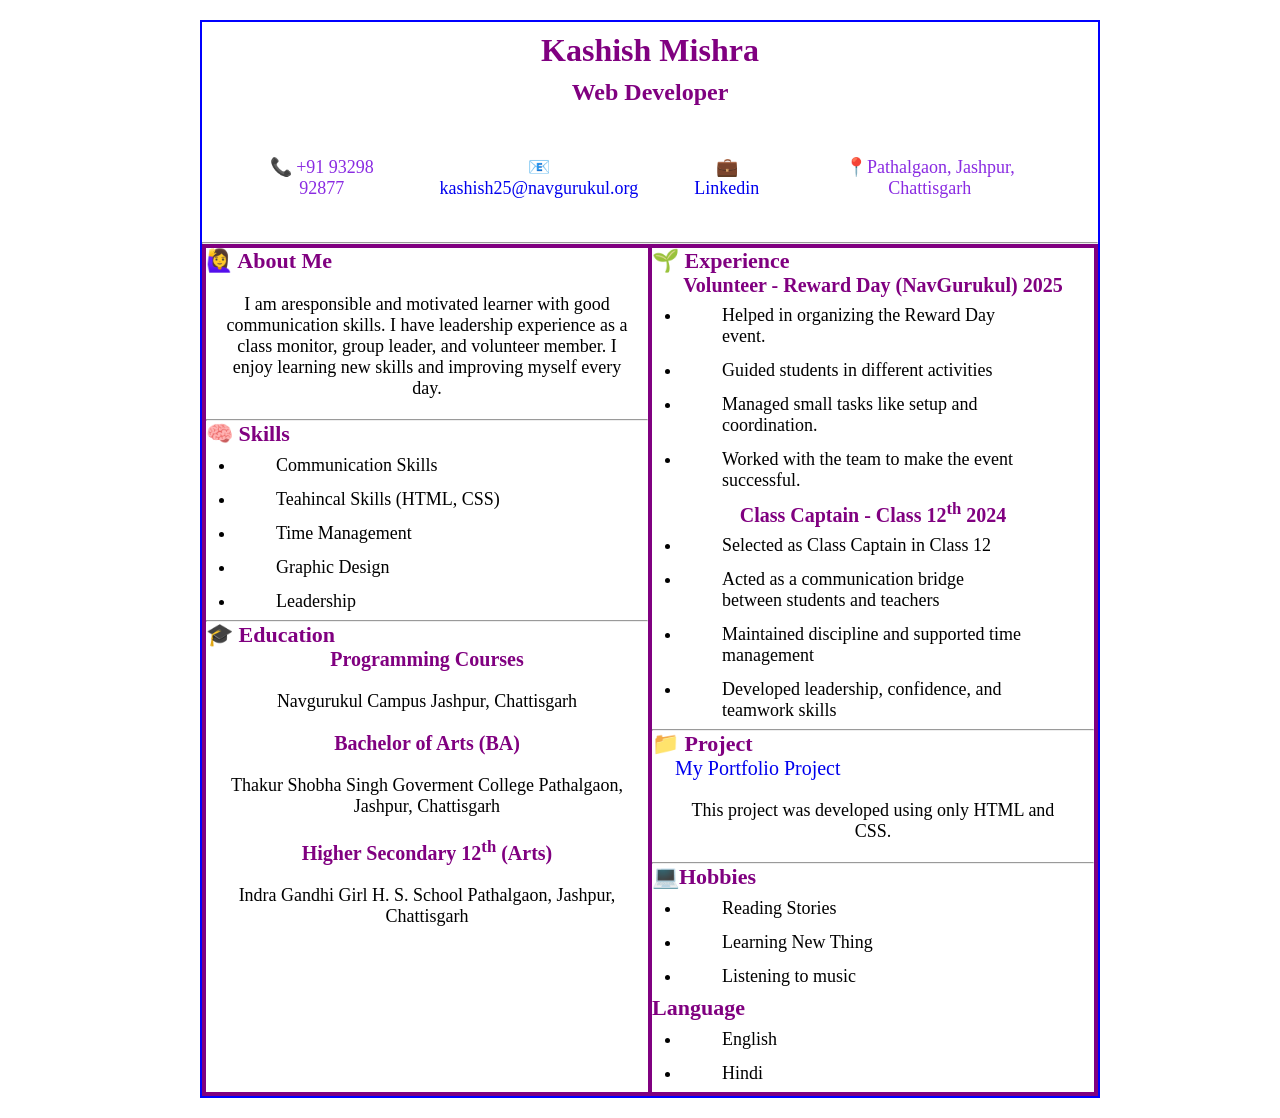
<file: index.html>
<!DOCTYPE html>
<html lang="en">

<head>
    <meta charset="UTF-8">
    <meta name="viewport" content="width=device-width, initial-scale=1.0">
    <link rel="stylesheet" href="style.css">
    <title>Resume</title>
</head>

<body>

    <h1>Kashish Mishra</h1>
    <h2>Web Developer</h2>
    <div class="come">
        <p>📞 +91 93298 92877</p>
        <p>📧 <a href="mailto:kashish25@navgurukul.org">kashish25@navgurukul.org</a></p>
        <p>💼 <a href="mailto:https://www.linkedin.com/in/kashish-mishra-59093b38a/">Linkedin</a></p>
        <p>📍Pathalgaon, Jashpur, Chattisgarh </p>
    </div>
    <hr>
    <section id="mam">
        <div class="about">
            <h3>🙋‍♀️ About Me</h4>
                <p>I am aresponsible and motivated learner with good communication skills. I have leadership experience
                    as a class monitor, group leader, and volunteer member. I enjoy learning new skills and improving
                    myself every day.</p>
                <hr>
                <h3> 🧠 Skills</h4>
                    <ul>
                        <li>Communication Skills</li>
                        <li>Teahincal Skills (HTML, CSS)</li>
                        <li>Time Management</li>
                        <li>Graphic Design</li>
                        <li>Leadership</li>

                    </ul>
                    <hr>
                    <h3>🎓 Education</h4>
                        <h4>Programming Courses
                    </h3>
                    <p>Navgurukul Campus Jashpur, Chattisgarh</p>
                    <h4>Bachelor of Arts (BA)
                </h3>
                <p>Thakur Shobha Singh Goverment College Pathalgaon, Jashpur, Chattisgarh</p>
                <h4>Higher Secondary 12<sup>th</sup> (Arts)
            </h3>
            <p>Indra Gandhi Girl H. S. School Pathalgaon, Jashpur, Chattisgarh</p>
        </div>
        <div class="sir">
            <h3>🌱 Experience</h3>
            <h4>Volunteer - Reward Day (NavGurukul) 2025</h4>
            <ul>
                <li>Helped in organizing the Reward Day event.</li>
                <li>Guided students in different activities</li>
                <li>Managed small tasks like setup and coordination.</li>
                <li>Worked with the team to make the event successful.</li>
            </ul>
            <h4>Class Captain - Class 12<sup>th</sup>   2024</h4>
            <ul>
                <li>Selected as Class Captain in Class 12</li>
                <li>Acted as a communication bridge between students and teachers</li>
                <li>Maintained discipline and supported time management</li>
                <li>Developed leadership, confidence, and teamwork skills</li>
            </ul>
            <hr>
            <h3>📁 Project</h3>
            <div class="link">
            <a href="https://kashish25-crypto.github.io/my-portfolio/" target="_blank"> My Portfolio Project</a>
            </div>
            <p>This project was developed using only HTML and CSS.</p>
            <hr>
            <h3>💻Hobbies </h3>
            <ul>
                <li>Reading Stories</li>
                <li>Learning New Thing</li>
                <li>Listening to music</li>
            </ul>
            <h3>Language</h3>
            <ul>
                <li>English</li>
                <li>Hindi</li>
            </ul>
        </div>
    </section>
</body>

</html>
</file>
<file: style.css>
*{
    padding: 0px;
    margin: 0px;
    text-decoration: none;
}
body{
    border: 2px solid blue;
    width: 70vw;
   min-height:  100vh;
  margin: 20px 200px;
}
h1, h2{
    text-align: center;
    color: purple;
    margin: 10px;
}

.come {
  margin: 3px 8px;
  color: blueviolet;
  padding: 20px;
  display: flex;
  flex-direction: row;
 justify-content: space-around;
}
li{
    margin: 3px 30px;
    padding: 5px 40px;
    font-size: 18px;
}
.about{
    width: 35vw;
    min-height: 80vh;
    border: 2px solid purple;
}
h3{
 color: purple;
 font-size: 22px;
}
h4{
   
    font-size: 20px;
    color: purple;
    text-align: center;
}

p{
    margin: 15px;
    padding: 5px;
    text-align: center;
    overflow: hidden;
    font-size: 18px;
}
#mam{
    display: flex;
    border: 2px solid purple;
}
a:hover{
    color: darkorchid;
    font-size:20px ;
}
.link a{
    margin: 11px 20px;
    padding: 3px;
    font-size: 20px;
}
h3:hover{
    color: blue;
}
.sir{
    border: 2px solid purple;
    width: 35vw;
}
@media(max-width:500px){
   body{
    min-width: 50vw;
     margin: 5px auto;
   } 
h1, h2{
    text-align: center;
    color: purple;
    margin: 5px;
}

.come {
  margin: 3px 4px;
  color: blueviolet;
  padding: 4px;
  display: flex;
  flex-direction: column;
 justify-content: space-around;
}
li{
    margin: 3px 10px;
    padding: 5px 10px;
    font-size: 15px;
    list-style-type: none;
}
.about{
    width: 69vw;
    min-height: 60vh;
    border: 2px solid purple;
}
h3{
 color: purple;
 font-size: 16px;
}
h4{
   
    font-size: 14px;
    color: purple;
    text-align: center;
}
p{
    margin: 5px;
    padding: 5px;
    text-align: center;
    overflow: hidden;
    font-size: 15px;
}
#mam{
    display: flex;
    border: 2px solid purple;
    flex-direction: column;
}
#sir{
    display: flex;
    flex-direction: column;
}
a:hover{
    color: darkorchid;
    font-size:20px ;
}
h3:hover{
    color: blue;
}

}
@media(max-width:600px){
   body{
    min-width: 50vw;
     margin: 5px auto;
   } 
h1, h2{
    text-align: center;
    color: purple;
    margin: 5px;
}

.come {
  margin: 3px 4px;
  color: blueviolet;
  padding: 4px;
  display: flex;
  flex-direction: column;
 justify-content: space-around;
}
li{
    margin: 3px 10px;
    padding: 5px 10px;
    font-size: 15px;
    list-style-type: none;
}
.about{
    width: 70vw;
    min-height: 60vh;
    border: 2px solid purple;
}
h3{
 color: purple;
 font-size: 16px;
}
h4{
   
    font-size: 14px;
    color: purple;
    text-align: center;
}
p{
    margin: 5px;
    padding: 5px;
    text-align: center;
    overflow: hidden;
    font-size: 15px;
}
#mam{
    display: flex;
    border: 2px solid purple;
    flex-direction: column;
}
.sir{
    width: 70vw;
    min-height: 60vh;
    display: flex;
    flex-direction: column;
}
a:hover{
    color: darkorchid;
    font-size:20px ;
}
h3:hover{
    color: blue;
}

}
</file>
<file: resume.css>
*{
    padding: 0px;
    margin: 0px;
    text-decoration: none;
}
body{
    border: 2px solid blue;
    width: 70vw;
   min-height:  100vh;
  margin: 20px 200px;
}
h1, h2{
    text-align: center;
    color: purple;
    margin: 10px;
}

.come {
  margin: 3px 8px;
  color: blueviolet;
  padding: 20px;
  display: flex;
  flex-direction: row;
 justify-content: space-around;
}
li{
    margin: 3px 30px;
    padding: 5px 40px;
    font-size: 18px;
}
.about{
    width: 35vw;
    min-height: 80vh;
    border: 2px solid purple;
}
h3{
 color: purple;
 font-size: 22px;
}
h4{
   
    font-size: 20px;
    color: purple;
    text-align: center;
}

p{
    margin: 15px;
    padding: 5px;
    text-align: center;
    overflow: hidden;
    font-size: 18px;
}
#mam{
    display: flex;
    border: 2px solid purple;
}
a:hover{
    color: darkorchid;
    font-size:20px ;
}
.link a{
    margin: 11px 20px;
    padding: 3px;
    font-size: 20px;
}
h3:hover{
    color: blue;
}
.sir{
    border: 2px solid purple;
    width: 35vw;
}
@media(max-width:500px){
   body{
    min-width: 50vw;
     margin: 5px auto;
   } 
h1, h2{
    text-align: center;
    color: purple;
    margin: 5px;
}

.come {
  margin: 3px 4px;
  color: blueviolet;
  padding: 4px;
  display: flex;
  flex-direction: column;
 justify-content: space-around;
}
li{
    margin: 3px 10px;
    padding: 5px 10px;
    font-size: 15px;
    list-style-type: none;
}
.about{
    width: 69vw;
    min-height: 60vh;
    border: 2px solid purple;
}
h3{
 color: purple;
 font-size: 16px;
}
h4{
   
    font-size: 14px;
    color: purple;
    text-align: center;
}
p{
    margin: 5px;
    padding: 5px;
    text-align: center;
    overflow: hidden;
    font-size: 15px;
}
#mam{
    display: flex;
    border: 2px solid purple;
    flex-direction: column;
}
#sir{
    display: flex;
    flex-direction: column;
}
a:hover{
    color: darkorchid;
    font-size:20px ;
}
h3:hover{
    color: blue;
}

}
@media(max-width:600px){
   body{
    min-width: 50vw;
     margin: 5px auto;
   } 
h1, h2{
    text-align: center;
    color: purple;
    margin: 5px;
}

.come {
  margin: 3px 4px;
  color: blueviolet;
  padding: 4px;
  display: flex;
  flex-direction: column;
 justify-content: space-around;
}
li{
    margin: 3px 10px;
    padding: 5px 10px;
    font-size: 15px;
    list-style-type: none;
}
.about{
    width: 70vw;
    min-height: 60vh;
    border: 2px solid purple;
}
h3{
 color: purple;
 font-size: 16px;
}
h4{
   
    font-size: 14px;
    color: purple;
    text-align: center;
}
p{
    margin: 5px;
    padding: 5px;
    text-align: center;
    overflow: hidden;
    font-size: 15px;
}
#mam{
    display: flex;
    border: 2px solid purple;
    flex-direction: column;
}
.sir{
    width: 70vw;
    min-height: 60vh;
    display: flex;
    flex-direction: column;
}
a:hover{
    color: darkorchid;
    font-size:20px ;
}
h3:hover{
    color: blue;
}

}
</file>
